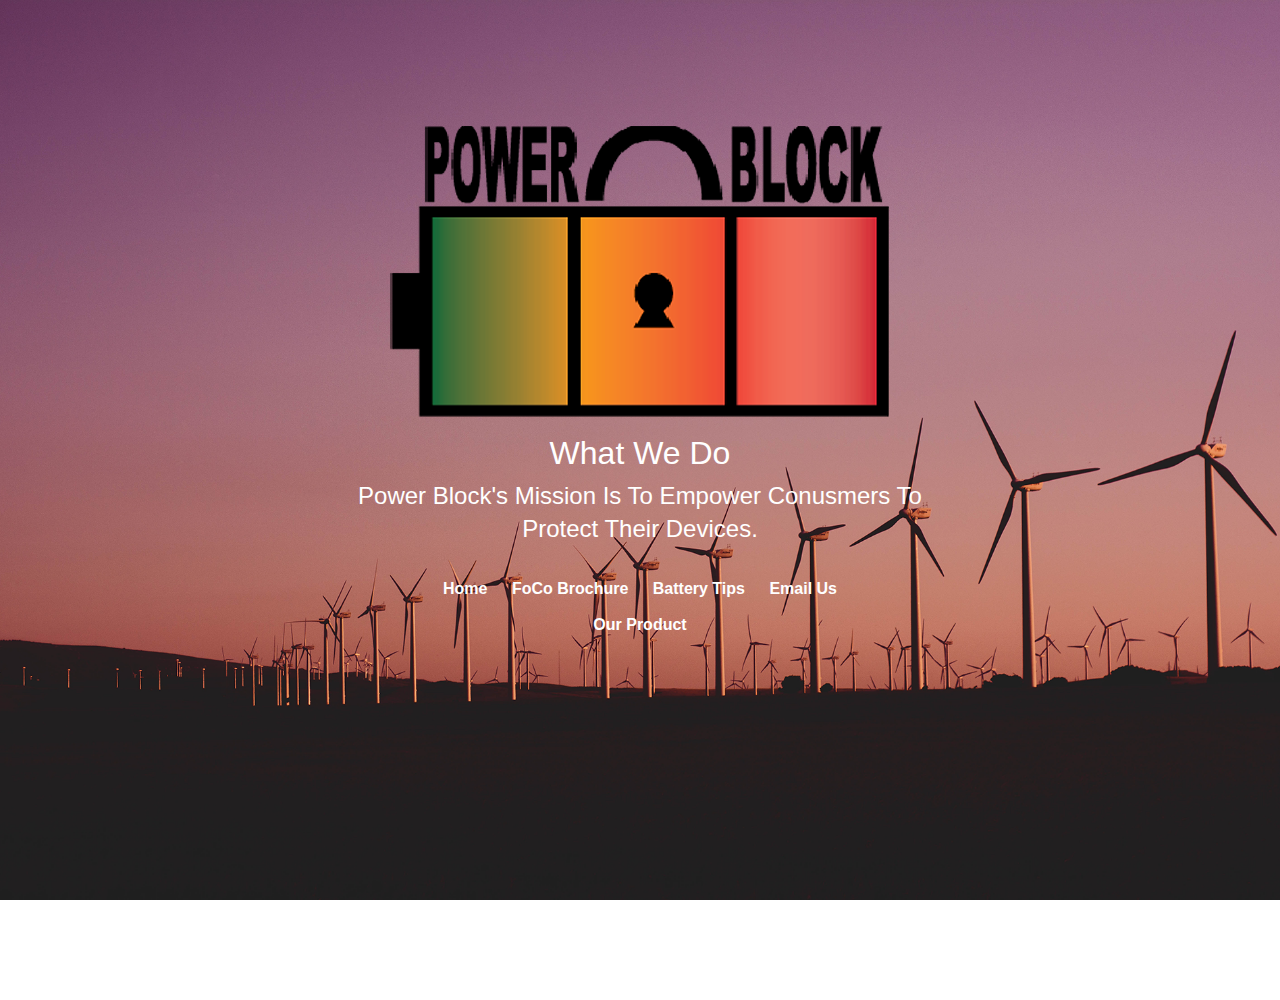
<file: index.html>
<!DOCTYPE HTML>
<html>

<head>

<meta charset=”UTF-8”>

<!-- THE TITLE WILL APPEAR IN THE BROWSER WINDOW OR TAB -->
<title>Power Block</title>

<link rel="stylesheet" type="text/css" href="styles-contact.css">
</head>

<body>

<div class="center">
    <img id="logo" src="images/Logo@2x.png" alt="Power Block">
    <h1>What We Do</h1>
    <h2>Power Block's Mission Is To Empower Conusmers To Protect Their Devices.</h2>

<nav>
    <ul>
        <li><a href="index.html"> Home </a></li>
        <li><a href="Foco Brochure.pdf"> FoCo Brochure </a></li>
        <li><a href="https://www.crownbattery.com/" target="_blank"> Battery Tips </a></li>
        <li><a href="mailto:chyncik@calpoly.edu"> Email Us </a></li>
        <li><a href="Other page.html"> Our Product</a></li>
    </ul>
</nav>

</div> <!--end of center div-->

</body>

</html>
</file>
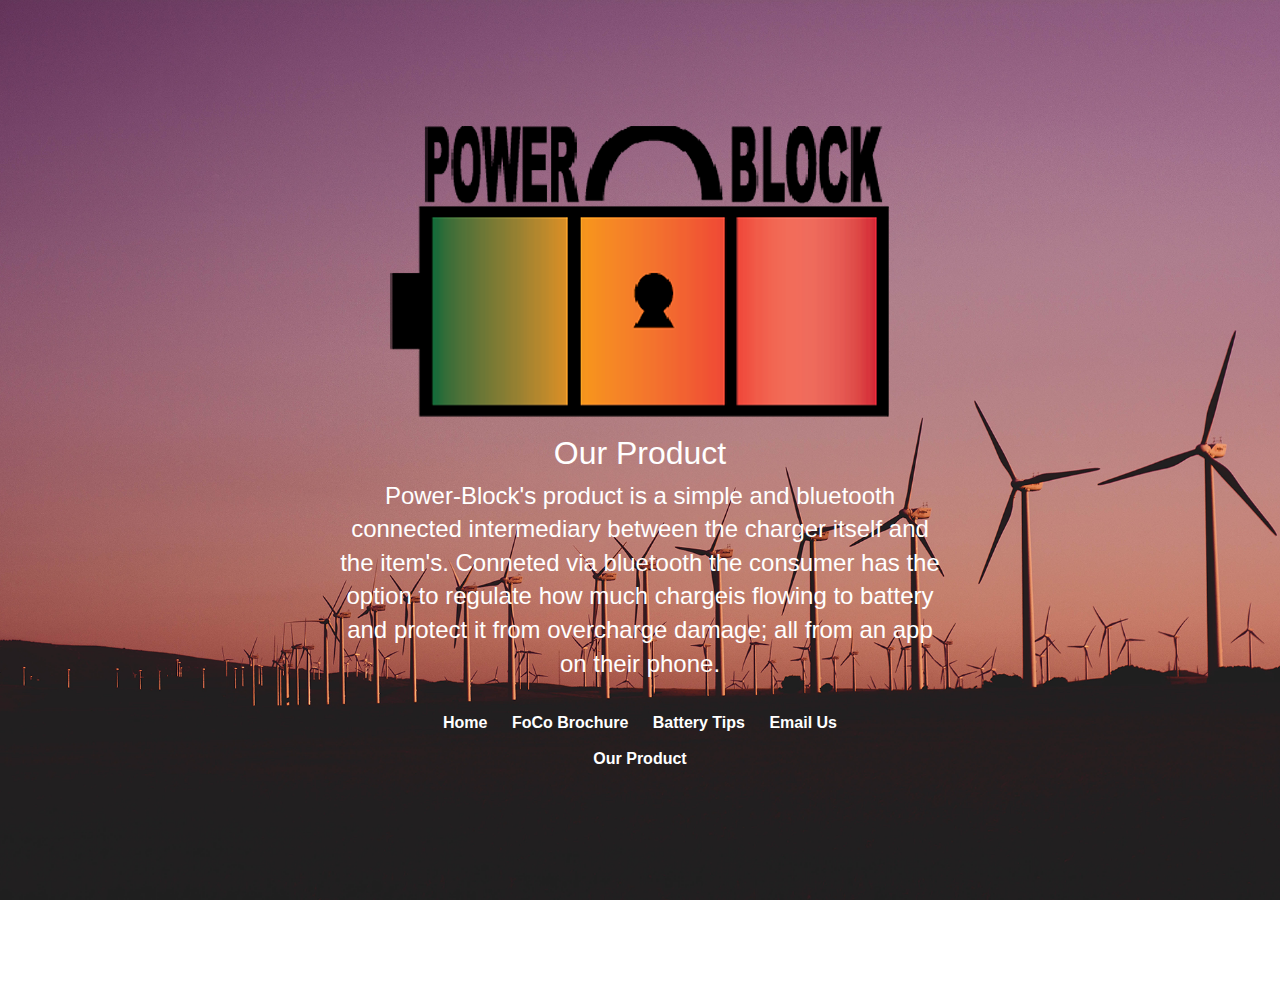
<file: Other page.html>
<!DOCTYPE HTML>
<html>

<head>

<meta charset=”UTF-8”>

<!-- THE TITLE WILL APPEAR IN THE BROWSER WINDOW OR TAB -->
<title>Power Block</title>

<link rel="stylesheet" type="text/css" href="styles-contact.css">
</head>

<body>

<div class="center">
    <img id="logo" src="images/Logo@2x.png" alt="Power Block">
    <h1>Our Product</h1>
    <h2>Power-Block's product is a simple and bluetooth connected intermediary between the charger itself and the item's. Conneted via bluetooth the consumer has the option to regulate how much chargeis flowing to battery and protect it from overcharge damage; all from an app on their phone.</h2>

<nav>
    <ul>
        <li><a href="index.html"> Home </a></li>
        <li><a href="Foco Brochure.pdf"> FoCo Brochure </a></li>
        <li><a href="https://www.crownbattery.com/" target="_blank"> Battery Tips </a></li>
        <li><a href="mailto:chyncik@calpoly.edu"> Email Us </a></li>
        <li><a href="Other page.html"> Our Product</a></li>
    </ul>
</nav>

</div> <!--end of center div-->

</body>

</html>
</file>
<file: styles-contact.css>
/*This is my 377 FoCo Web Page Project using Eric Meyer's reset at the top of my page -- your CSS starts on line 56 */



/* http://meyerweb.com/eric/tools/css/reset/ 
   v2.0 | 20110126
   License: none (public domain)
*/

html, body, div, span, applet, object, iframe,
h1, h2, h3, h4, h5, h6, p, blockquote, pre,
a, abbr, acronym, address, big, cite, code,
del, dfn, em, img, ins, kbd, q, s, samp,
small, strike, strong, sub, sup, tt, var,
b, u, i, center,
dl, dt, dd, ol, ul, li,
fieldset, form, label, legend,
table, caption, tbody, tfoot, thead, tr, th, td,
article, aside, canvas, details, embed, 
figure, figcaption, footer, header, hgroup, 
menu, nav, output, ruby, section, summary,
time, mark, audio, video {
	margin: 0;
	padding: 0;
	border: 0;
	font-size: 100%;
	font: inherit;
	vertical-align: baseline;
}
/* HTML5 display-role reset for older browsers */
article, aside, details, figcaption, figure, 
footer, header, hgroup, menu, nav, section {
	display: block;
}
body {
	line-height: 1;
}
ol, ul {
	list-style: none;
}
blockquote, q {
	quotes: none;
}
blockquote:before, blockquote:after,
q:before, q:after {
	content: '';
	content: none;
}
table {
	border-collapse: collapse;
	border-spacing: 0;
}



/* ---------- This is the beginning of my 377 FoCo Web Page Project ------------ */

html, body {
  height: 100%;
  width: 100%;
  padding: 0;
  margin: 0;
  background-image: url(images/Website\ Background.png);
  background-size: cover;
  background-repeat: no-repeat;
  background-attachment: fixed;
  background-position: center;

}

.center {
    width: 600px;
	padding: 2%;
    margin: 100px auto;
	text-align: center;
	border: 4px black;
}

   
#logo {
    margin-bottom: 16px;
	border: none;
	text-align: center;
}

h1 {
	/* <link rel="stylesheet" href="https://use.typekit.net/zue0jqp.css"> */
	font-family: kyrial-sans-pro, sans-serif;
	font-size: 2em;
    margin: 0px auto 10px auto;
    color: white;
}

h2 {
	 /* <link rel="stylesheet" href="https://use.typekit.net/zue0jqp.css"> */
	font-family: kyrial-sans-pro, sans-serif;
	font-size: 1.5em;
    line-height: 1.4;
    color: white;
    padding: 0px 0px;
    margin: 0px auto 25px auto;
}

p {
	/* <link rel="stylesheet" href="https://use.typekit.net/zue0jqp.css"> */
	font-family: kyrial-sans-pro, sans-serif;
	font-size: 1.2em;
    line-height: 1.6;
    color: #fff;
}

nav{
	font-family: kyrial-sans-pro, sans-serif;
	font-size: 1.2;
	width: 500px;
	margin: 0 auto;
	border: black;
	border-width: 2px;
	text-align: center;
	margin-top: 2em'
}
    
nav li{
	display: inline;
}

nav a{
	display: inline-block;
	padding: 10px
}

a{
	color: white;
	text-decoration: none;
	font-weight: bold;
}

a:hover{
	color: White;
	Background: Black;
}
</file>
